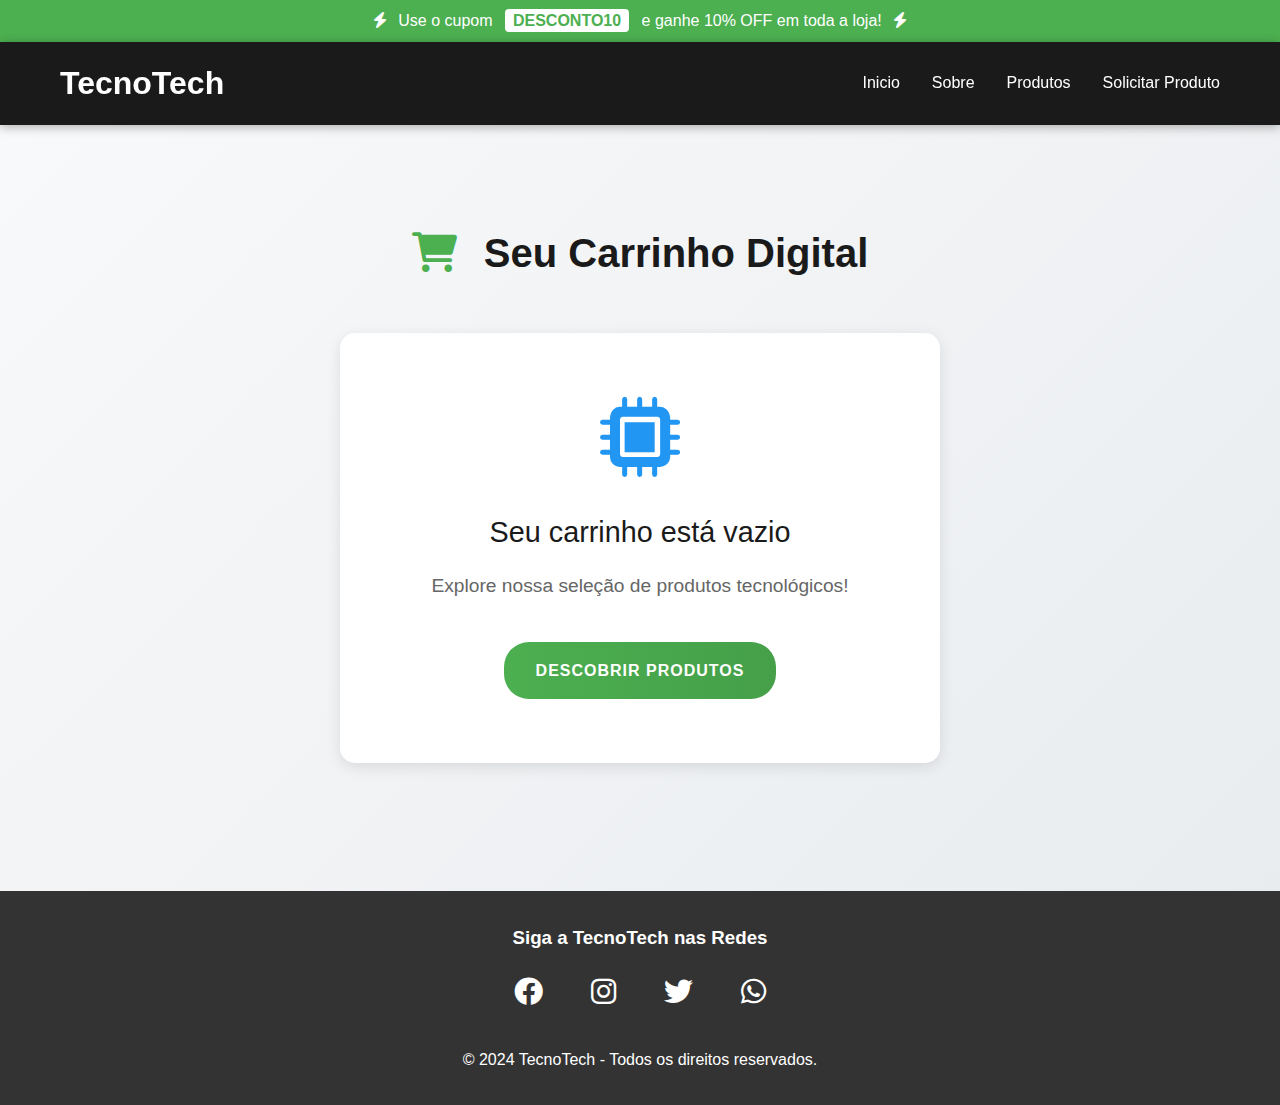
<file: carrinho.html>
<!DOCTYPE html>
<html lang="pt-br">
<head>
    <meta charset="UTF-8">
    <meta name="viewport" content="width=device-width, initial-scale=1.0">
    <title>Carrinho - TecnoTech</title>
    <link rel="stylesheet" href="styles.css">
    <link rel="stylesheet" href="carrinho.css">
    <link rel="stylesheet" href="https://cdnjs.cloudflare.com/ajax/libs/font-awesome/6.0.0/css/all.min.css">
</head>
<body>
    <div class="promo-banner">
        <div class="container">
            <p><i class="fas fa-bolt"></i> Use o cupom <strong>DESCONTO10</strong> e ganhe 10% OFF em toda a loja! <i class="fas fa-bolt"></i></p>
        </div>
    </div>
    <header class="header">
        <div class="container">
            <h1><a href="index.html" class="logo-link">TecnoTech</a></h1>
            <nav>
                <ul>
                    <li><a href="index.html">Inicio</a></li>
                    <li><a href="index.html#sobre">Sobre</a></li>
                    <li><a href="index.html#produtos">Produtos</a></li>
                    <li><a href="index.html#solicitar">Solicitar Produto</a></li>
                </ul>
            </nav>
            <div class="menu-mobile">
                <i class="fas fa-bars"></i>
            </div>
        </div>
    </header>

    <main>
        <section class="carrinho">
            <div class="container">
                <h2><i class="fas fa-shopping-cart"></i> Seu Carrinho Digital</h2>
                <div class="carrinho-vazio" id="carrinho-vazio">
                    <i class="fas fa-microchip"></i>
                    <p>Seu carrinho está vazio</p>
                    <p class="subtexto">Explore nossa seleção de produtos tecnológicos!</p>
                    <a href="index.html#produtos" class="btn-continuar">Descobrir Produtos</a>
                </div>
                <div class="carrinho-conteudo" id="carrinho-conteudo">
                    <div class="carrinho-items">
                        <!-- Os itens do carrinho serão inseridos aqui via JavaScript -->
                    </div>
                    <div class="carrinho-resumo">
                        <h3>Resumo da Compra</h3>
                        <div class="resumo-item">
                            <span>Subtotal:</span>
                            <span id="subtotal">R$ 0,00</span>
                        </div>
                        <div class="resumo-item">
                            <span>Frete:</span>
                            <span id="frete">R$ 0,00</span>
                        </div>
                        <div class="resumo-item total">
                            <span>Total:</span>
                            <span id="total">R$ 0,00</span>
                        </div>
                        <div class="cupom">
                            <input type="text" id="cupom-input" placeholder="Digite seu código promocional">
                            <button id="aplicar-cupom"><i class="fas fa-tag"></i> Aplicar</button>
                        </div>
                        <button class="btn-finalizar"><i class="fas fa-lock"></i> Finalizar Compra Segura</button>
                        <div class="pagamento-seguro">
                            <p><i class="fas fa-shield-alt"></i> Pagamento 100% seguro</p>
                            <div class="bandeiras">
                                <i class="fab fa-cc-visa"></i>
                                <i class="fab fa-cc-mastercard"></i>
                                <i class="fab fa-cc-amex"></i>
                                <i class="fab fa-pix"></i>
                            </div>
                        </div>
                    </div>
                </div>
            </div>
        </section>
    </main>

    <footer class="footer">
        <div class="container">
            <div class="footer-content">
                <div class="footer-social">
                    <h3>Siga a TecnoTech nas Redes</h3>
                    <div class="social-icons">
                        <a href="#" class="social-icon" title="Facebook"><i class="fab fa-facebook"></i></a>
                        <a href="#" class="social-icon" title="Instagram"><i class="fab fa-instagram"></i></a>
                        <a href="#" class="social-icon" title="Twitter"><i class="fab fa-twitter"></i></a>
                        <a href="#" class="social-icon" title="WhatsApp"><i class="fab fa-whatsapp"></i></a>
                    </div>
                </div>
                <div class="footer-info">
                    <p>&copy; 2024 TecnoTech - Todos os direitos reservados.</p>
                </div>
            </div>
        </div>
    </footer>

    <script src="script.js"></script>
    <script src="carrinho.js"></script>
</body>
</html>
</file>
<file: carrinho.css>
/* Estilos do Carrinho */
.carrinho {
    padding: 6rem 0;
    background: linear-gradient(135deg, #f8f9fa 0%, #e9ecef 100%);
    min-height: calc(100vh - 300px);
}

.carrinho h2 {
    color: #1a1a1a;
    font-size: 2.5rem;
    margin-bottom: 3rem;
    text-align: center;
}

.carrinho h2 i {
    color: #4CAF50;
    margin-right: 1rem;
}

/* Carrinho Vazio */
.carrinho-vazio {
    text-align: center;
    padding: 4rem;
    margin: 2rem auto;
    max-width: 600px;
    background: white;
    border-radius: 15px;
    box-shadow: 0 4px 15px rgba(0, 0, 0, 0.1);
}

.carrinho-vazio i {
    font-size: 5rem;
    color: #2196F3;
    margin-bottom: 2rem;
    animation: pulse 2s infinite;
}

.carrinho-vazio p {
    font-size: 1.8rem;
    color: #1a1a1a;
    margin-bottom: 1rem;
}

.carrinho-vazio .subtexto {
    font-size: 1.2rem;
    color: #666;
    margin-bottom: 2.5rem;
}

.btn-continuar {
    display: inline-block;
    padding: 1rem 2rem;
    background: linear-gradient(90deg, #4CAF50, #45a049);
    color: white;
    text-decoration: none;
    border-radius: 25px;
    font-weight: bold;
    text-transform: uppercase;
    letter-spacing: 1px;
    transition: all 0.3s ease;
}

.btn-continuar:hover {
    transform: scale(1.05);
    background: linear-gradient(90deg, #45a049, #4CAF50);
}

/* Conteúdo do Carrinho */
.carrinho-conteudo {
    display: grid;
    grid-template-columns: 2fr 1fr;
    gap: 3rem;
    margin: 0 auto;
    max-width: 1200px;
    padding: 0 1rem;
}

/* Items do Carrinho */
.carrinho-items {
    background: white;
    border-radius: 15px;
    padding: 2.5rem;
    box-shadow: 0 4px 15px rgba(0, 0, 0, 0.1);
}

.carrinho-item {
    display: grid;
    grid-template-columns: auto 1fr auto auto;
    gap: 2rem;
    align-items: center;
    padding: 1.5rem;
    border-bottom: 1px solid #eee;
    margin-bottom: 1rem;
    animation: slideIn 0.3s ease;
}

@keyframes slideIn {
    from {
        opacity: 0;
        transform: translateX(-20px);
    }
    to {
        opacity: 1;
        transform: translateX(0);
    }
}

.carrinho-item:last-child {
    border-bottom: none;
    margin-bottom: 0;
}

.carrinho-item img {
    width: 100px;
    height: 100px;
    object-fit: cover;
    border-radius: 8px;
}

.carrinho-item-info {
    flex: 1;
    padding: 0 1rem;
}

.carrinho-item-info h3 {
    margin: 0 0 0.8rem 0;
    font-size: 1.2rem;
    color: #333;
}

.carrinho-item-info p {
    margin: 0.8rem 0;
    color: #666;
    line-height: 1.4;
}

.carrinho-item-quantidade {
    display: flex;
    align-items: center;
    gap: 1rem;
}

.btn-quantidade {
    background: none;
    border: 1px solid #ddd;
    width: 30px;
    height: 30px;
    border-radius: 6px;
    cursor: pointer;
    transition: all 0.3s ease;
}

.btn-quantidade:hover {
    background: #f5f5f5;
    border-color: #ccc;
}

.quantidade-valor {
    width: 50px;
    text-align: center;
    font-size: 1.1rem;
}

.btn-remover {
    background: none;
    border: none;
    color: #ff4444;
    cursor: pointer;
    transition: all 0.3s ease;
    padding: 0.5rem;
    border-radius: 50%;
}

.btn-remover:hover {
    background: rgba(255, 68, 68, 0.1);
    transform: scale(1.1);
}

/* Resumo do Pedido */
.carrinho-resumo {
    background: white;
    border-radius: 15px;
    padding: 2.5rem;
    box-shadow: 0 4px 15px rgba(0, 0, 0, 0.1);
    height: fit-content;
    position: sticky;
    top: 2rem;
}

.carrinho-resumo h3 {
    color: #1a1a1a;
    font-size: 1.6rem;
    margin-bottom: 2rem;
    padding-bottom: 1.5rem;
    border-bottom: 2px solid #e9ecef;
}

.resumo-item {
    display: flex;
    justify-content: space-between;
    margin-bottom: 1.5rem;
    font-size: 1.2rem;
}

.resumo-item.total {
    font-size: 1.6rem;
    font-weight: bold;
    margin-top: 1.5rem;
    padding-top: 1.5rem;
    border-top: 2px solid #e9ecef;
}

.resumo-item.desconto {
    color: #4CAF50;
    animation: destacarDesconto 0.5s ease;
}

@keyframes destacarDesconto {
    0% {
        transform: scale(1);
    }
    50% {
        transform: scale(1.05);
        color: #45a049;
    }
    100% {
        transform: scale(1);
    }
}

.cupom {
    margin: 2.5rem 0;
}

.cupom input {
    width: 100%;
    padding: 1.2rem;
    border: 2px solid #e0e0e0;
    border-radius: 8px;
    margin-bottom: 1.5rem;
    font-family: 'Courier New', monospace;
    font-size: 1.1rem;
    transition: all 0.3s ease;
    text-transform: uppercase;
}

.cupom input:focus {
    border-color: #4CAF50;
    box-shadow: 0 0 0 3px rgba(76, 175, 80, 0.1);
}

#aplicar-cupom {
    width: 100%;
    padding: 1rem;
    background: linear-gradient(90deg, #2196F3, #1976D2);
    color: white;
    border: none;
    border-radius: 8px;
    font-weight: bold;
    cursor: pointer;
    transition: all 0.3s ease;
}

#aplicar-cupom:hover {
    background: linear-gradient(90deg, #1976D2, #2196F3);
    transform: scale(1.02);
}

.btn-finalizar {
    width: 100%;
    padding: 1.2rem;
    background: linear-gradient(90deg, #4CAF50, #45a049);
    color: white;
    border: none;
    border-radius: 25px;
    font-weight: bold;
    text-transform: uppercase;
    letter-spacing: 1px;
    cursor: pointer;
    transition: all 0.3s ease;
    margin-bottom: 1rem;
}

.btn-finalizar:hover {
    background: linear-gradient(90deg, #45a049, #4CAF50);
    transform: scale(1.02);
}

.pagamento-seguro {
    text-align: center;
    margin-top: 2.5rem;
    padding-top: 2rem;
    border-top: 2px solid #e9ecef;
}

.pagamento-seguro p {
    color: #666;
    margin-bottom: 1.5rem;
    font-size: 1.1rem;
}

.pagamento-seguro i {
    color: #4CAF50;
    margin-right: 0.5rem;
}

.bandeiras {
    display: flex;
    justify-content: center;
    gap: 1.5rem;
    margin-top: 1.5rem;
}

.bandeiras i {
    font-size: 2.5rem;
    color: #666;
    transition: all 0.3s ease;
}

.bandeiras i:hover {
    color: #2196F3;
    transform: scale(1.1);
}

/* Responsividade */
@media (max-width: 1200px) {
    .carrinho-conteudo {
        gap: 2rem;
    }
}

@media (max-width: 992px) {
    .carrinho-conteudo {
        grid-template-columns: 1fr;
    }

    .carrinho-resumo {
        position: static;
    }
}

@media (max-width: 768px) {
    .carrinho {
        padding: 4rem 0;
    }

    .carrinho h2 {
        font-size: 2rem;
        margin-bottom: 2rem;
    }

    .carrinho-vazio {
        padding: 3rem 1.5rem;
        margin: 1rem;
    }

    .carrinho-item {
        grid-template-columns: 1fr;
        text-align: center;
        gap: 1rem;
        padding: 1rem;
    }

    .carrinho-item img {
        margin: 0 auto;
    }

    .carrinho-item-quantidade {
        justify-content: center;
        margin: 1rem 0;
    }

    .btn-remover {
        margin: 0 auto;
    }
}

@media (max-width: 576px) {
    .carrinho-items,
    .carrinho-resumo {
        padding: 1.5rem;
    }

    .bandeiras {
        flex-wrap: wrap;
        justify-content: center;
    }
}

.preco-desconto {
    display: flex;
    flex-direction: column;
    gap: 0.2rem;
}

.preco-original {
    text-decoration: line-through;
    color: #999;
    font-size: 0.9rem;
}

.preco-final {
    color: #4CAF50;
    font-weight: bold;
}
</file>
<file: styles.css>
/* Reset e estilos globais */
* {
    margin: 0;
    padding: 0;
    box-sizing: border-box;
}

body {
    font-family: Arial, sans-serif;
    line-height: 1.6;
}

.container {
    max-width: 1200px;
    margin: 0 auto;
    padding: 0 20px;
}

/* Header */
.header {
    background-color: #1a1a1a;
    color: white;
    padding: 1rem 0;
    position: sticky;
    top: 0;
    z-index: 1000;
    margin-top: 0;
    box-shadow: 0 2px 10px rgba(0, 0, 0, 0.3);
}

.header .container {
    display: flex;
    justify-content: space-between;
    align-items: center;
}

.header nav ul {
    display: flex;
    list-style: none;
}

.header nav ul li {
    margin-left: 2rem;
}

.header nav ul li a {
    color: white;
    text-decoration: none;
    transition: color 0.3s ease;
    padding: 0.5rem 0;
}

.header nav ul li a:hover {
    color: #4CAF50;
}

.menu-mobile {
    display: none;
    font-size: 1.5rem;
    cursor: pointer;
}

/* Seção Sobre */
.sobre {
    padding: 4rem 0;
    background: linear-gradient(135deg, #f8f9fa 0%, #e9ecef 100%);
}

.sobre-grid {
    display: grid;
    grid-template-columns: 1fr 1fr;
    gap: 2rem;
    align-items: center;
}

.sobre-imagem img {
    width: 100%;
    height: auto;
    border-radius: 8px;
    box-shadow: 0 4px 8px rgba(0,0,0,0.1);
}

.sobre-texto h2 {
    color: #1a1a1a;
    font-size: 2.5rem;
    margin-bottom: 1.5rem;
    position: relative;
}

.sobre-texto h2::after {
    content: '';
    display: block;
    width: 60px;
    height: 4px;
    background: linear-gradient(90deg, #4CAF50, #2196F3);
    margin-top: 10px;
}

.sobre-texto p {
    margin-bottom: 1rem;
    color: #666;
}

/* Seção Produtos */
.produtos {
    padding: 6rem 0;
    background: linear-gradient(135deg, #f8f9fa 0%, #e9ecef 100%);
}

.produtos h2 {
    text-align: center;
    margin-bottom: 3rem;
    font-size: 2.5rem;
    color: #1a1a1a;
}

.filtros-rapidos {
    display: flex;
    justify-content: center;
    gap: 1rem;
    margin-bottom: 3rem;
    flex-wrap: wrap;
    padding: 0 1rem;
}

.filtro-btn {
    padding: 0.8rem 1.5rem;
    border: 2px solid #e0e0e0;
    background: white;
    border-radius: 25px;
    cursor: pointer;
    transition: all 0.3s ease;
    font-weight: 500;
    position: relative;
    overflow: hidden;
}

.filtro-btn:hover,
.filtro-btn.ativo {
    border-color: #4CAF50;
    color: #4CAF50;
    transform: translateY(-2px);
}

.filtro-btn.ativo {
    background: #4CAF50;
    color: white;
}

.produtos-grid {
    display: grid;
    grid-template-columns: repeat(auto-fit, minmax(280px, 1fr));
    gap: 2rem;
    padding: 0 1rem;
}

.produto-card {
    position: relative;
    background: white;
    border-radius: 15px;
    padding: 1.5rem;
    box-shadow: 0 4px 15px rgba(0, 0, 0, 0.1);
    transition: all 0.3s ease;
    display: flex;
    flex-direction: column;
    overflow: hidden;
}

.produto-card:hover {
    transform: translateY(-10px);
    box-shadow: 0 8px 25px rgba(0, 0, 0, 0.15);
}

.produto-tag {
    position: absolute;
    top: 1rem;
    right: 1rem;
    padding: 0.5rem 1rem;
    border-radius: 25px;
    color: white;
    font-weight: bold;
    text-transform: uppercase;
    font-size: 0.8rem;
    letter-spacing: 1px;
    z-index: 2;
}

.produto-tag.promocao {
    background: linear-gradient(45deg, #ff4444, #ff6b6b);
}

.produto-tag.novo {
    background: linear-gradient(45deg, #4CAF50, #45a049);
}

.produto-tag.mais-vendido {
    background: linear-gradient(45deg, #ffc107, #ff9800);
}

.produto-card img {
    width: 100%;
    height: 200px;
    object-fit: cover;
    border-radius: 8px;
    margin-bottom: 1.5rem;
    transition: all 0.3s ease;
    object-position: center;
}

.produto-card:hover img {
    transform: scale(1.02);
}

.produto-card h3 {
    font-size: 1.3rem;
    margin: 0 0 1rem 0;
    color: #1a1a1a;
}

.produto-preco {
    margin: 1rem 0;
    font-family: 'Courier New', monospace;
}

.preco-original {
    color: #999;
    text-decoration: line-through;
    font-size: 1rem;
    display: block;
    position: relative;
}

.preco-promocional {
    color: #ff4444;
    font-size: 1.4rem;
    font-weight: bold;
    display: block;
    animation: precoDestaque 0.5s ease;
}

@keyframes precoDestaque {
    0% {
        transform: scale(1);
    }
    50% {
        transform: scale(1.1);
        color: #ff0000;
    }
    100% {
        transform: scale(1);
    }
}

.produto-card p:not(.produto-preco) {
    color: #666;
    line-height: 1.5;
    margin-bottom: 1.5rem;
    flex-grow: 1;
}

.btn-adicionar {
    width: 100%;
    padding: 1rem;
    background: linear-gradient(90deg, #4CAF50, #45a049);
    color: white;
    border: none;
    border-radius: 25px;
    font-weight: bold;
    text-transform: uppercase;
    letter-spacing: 1px;
    cursor: pointer;
    transition: all 0.3s ease;
    margin-top: auto;
}

.btn-adicionar:hover {
    background: linear-gradient(90deg, #45a049, #4CAF50);
    transform: scale(1.05);
}

/* Seção Solicitar Produto */
.solicitar {
    padding: 4rem 0;
    background-color: #f9f9f9;
}

.solicitar h2 {
    text-align: center;
    margin-bottom: 1rem;
}

.solicitar-desc {
    text-align: center;
    margin-bottom: 2rem;
    color: #666;
}

.form-solicitar {
    max-width: 600px;
    margin: 0 auto;
    background: white;
    padding: 2rem;
    border-radius: 15px;
    box-shadow: 0 4px 15px rgba(0, 0, 0, 0.1);
}

.form-grupo {
    margin-bottom: 1.5rem;
}

.form-grupo label {
    display: block;
    margin-bottom: 0.5rem;
    color: #333;
}

.form-grupo input,
.form-grupo textarea {
    width: 100%;
    padding: 0.8rem;
    border: 1px solid #ddd;
    border-radius: 4px;
    font-size: 1rem;
}

.form-grupo textarea {
    resize: vertical;
}

.btn-enviar {
    width: 100%;
    padding: 1rem;
    background-color: #4CAF50;
    color: white;
    border: none;
    border-radius: 4px;
    cursor: pointer;
    font-size: 1rem;
    transition: background-color 0.3s ease;
}

.btn-enviar:hover {
    background-color: #45a049;
}

/* Footer */
.footer {
    background-color: #333;
    color: white;
    padding: 2rem 0;
}

.footer-content {
    display: flex;
    flex-direction: column;
    align-items: center;
    gap: 2rem;
}

.footer-social h3 {
    text-align: center;
    margin-bottom: 1rem;
}

.social-icons {
    display: flex;
    gap: 1rem;
    justify-content: center;
}

.social-icon {
    color: white;
    font-size: 1.8rem;
    transition: all 0.3s ease;
    margin: 0 1rem;
}

.social-icon:hover {
    color: #4CAF50;
    transform: translateY(-5px);
}

/* Carrinho Icon */
.carrinho-icon {
    margin-left: 2rem;
    position: relative;
}

.carrinho-link {
    color: white;
    text-decoration: none;
    position: relative;
    transition: all 0.3s ease;
}

.carrinho-link:hover {
    color: #4CAF50;
    transform: scale(1.1);
}

.carrinho-contador {
    position: absolute;
    top: -8px;
    right: -12px;
    background-color: #4CAF50;
    color: white;
    border-radius: 50%;
    padding: 2px 6px;
    font-size: 0.8rem;
    min-width: 18px;
    text-align: center;
}

/* Responsividade */
@media (max-width: 1200px) {
    .produtos-grid {
        grid-template-columns: repeat(3, 1fr);
    }
}

@media (max-width: 992px) {
    .produtos-grid {
        grid-template-columns: repeat(2, 1fr);
    }
}

@media (max-width: 768px) {
    .produtos {
        padding: 4rem 0;
    }

    .produtos h2 {
        font-size: 2rem;
        margin-bottom: 2rem;
    }

    .filtros-rapidos {
        flex-direction: row;
        overflow-x: auto;
        padding-bottom: 1rem;
        margin-bottom: 2rem;
        -webkit-overflow-scrolling: touch;
    }

    .filtro-btn {
        flex: 0 0 auto;
        white-space: nowrap;
    }
}

@media (max-width: 576px) {
    .produtos-grid {
        grid-template-columns: 1fr;
        gap: 1.5rem;
    }

    .produto-card {
        padding: 1rem;
    }

    .produto-card img {
        height: 180px;
    }
}

/* Banner Promocional */
.promo-banner {
    background-color: #4CAF50;
    color: white;
    padding: 0.5rem 0;
    text-align: center;
    animation: slideBanner 0.5s ease;
}

.promo-banner p {
    margin: 0;
    font-size: 1rem;
}

.promo-banner strong {
    background-color: white;
    color: #4CAF50;
    padding: 0.2rem 0.5rem;
    border-radius: 4px;
    margin: 0 0.5rem;
}

.promo-banner i {
    margin: 0 0.5rem;
    animation: pulseGift 1.5s infinite;
}

@keyframes slideBanner {
    from {
        transform: translateY(-100%);
    }
    to {
        transform: translateY(0);
    }
}

@keyframes pulseGift {
    0% {
        transform: scale(1);
    }
    50% {
        transform: scale(1.2);
    }
    100% {
        transform: scale(1);
    }
}

.logo-link {
    color: white;
    text-decoration: none;
    transition: all 0.3s ease;
}

.logo-link:hover {
    color: #4CAF50;
}

.nav-link {
    color: white;
    text-decoration: none;
    padding: 0.5rem 1rem;
    transition: all 0.3s ease;
    border-radius: 4px;
}

.nav-link:hover {
    background-color: rgba(255, 255, 255, 0.1);
    transform: translateY(-2px);
}

.nav-link.ativo {
    color: #4CAF50;
}
</file>
